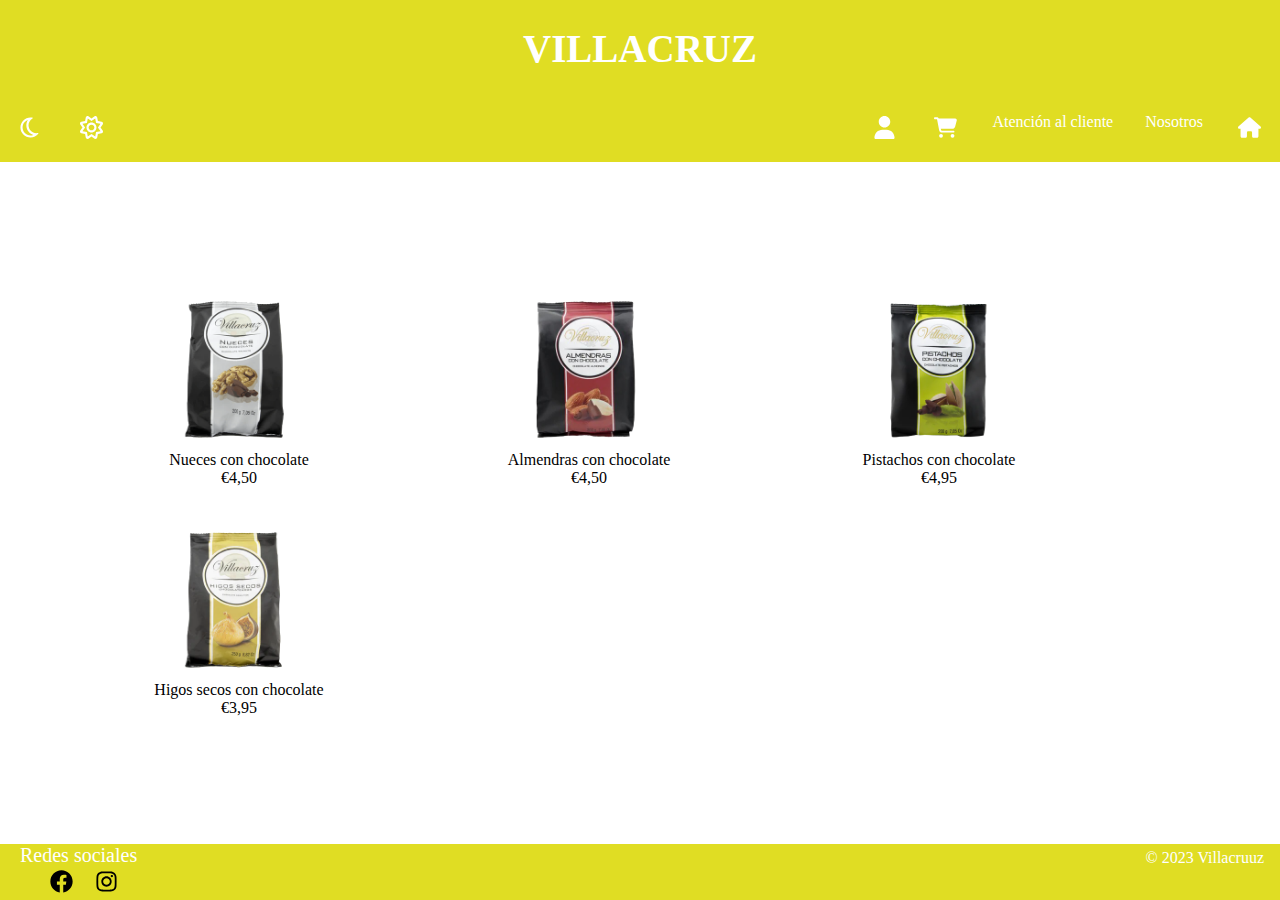
<file: index.html>
<!DOCTYPE html>
<html lang="es">
<head>
    <meta charset="UTF-8">
    <meta http-equiv="X-UA-Compatible" content="IE=edge">
    <meta name="viewport" content="width=device-width, initial-scale=1.0">
    <meta name="author" content="JuanRomero">
    <meta name="description" content="ProyectoFinal">
    <meta name="keyword" content="html, js, css">
    <link rel="icon" type="image/ico" sizes="16x16" href="img/favicon.ico">
    <link rel="stylesheet" href="css/index.css">
    <link href="https://cdnjs.cloudflare.com/ajax/libs/font-awesome/5.13.0/css/all.min.css" rel="stylesheet">
    <title>Frutas y bombones villacruz</title>
</head>
<body id="cuerpo">
    <header>
        <h1>VILLACRUZ</h1>
        <nav>
            <input type="checkbox" id="check">
            <label for="check" class="checkbtn">
                <i class="fas fa-bars"></i>
            </label>
            <ul>
                <li><a href="index.html"><img src="img/house-solid.svg" class="spin" alt="Inicio"></a></li>
                <li><a href="doc/Nosotros.html">Nosotros</a></li>
                <li><a href="doc/AtencionAlCliente.html">Atención al cliente</a></li>
                <li><a onclick="dispo()"><img class="spin" src="img/cart-shopping-solid.svg" alt="Mi carro"></a></li>
                <li><a href="doc/MiUsuario.html"><img class="spin" src="img/user-solid.svg" alt="Mi usuario"></a></li>
                <li class="izquierda" onclick="modonoche()"><img class="spin" src="img/moon-regular.svg" alt="Modo noche"></li>
                <li class="izquierda" onclick="mododia()"><img class="spin" src="img/sun-regular.svg" alt="Modo dia"></li>
            </ul>
        </nav>
    </header>
    <script>
        function modonoche(){
            document.getElementById(`cuerpo`).style.background=`black`;
            document.getElementById(`cuerpo`).style.color=`white`;
        }
        function mododia() {
            document.getElementById(`cuerpo`).style.background=`white`;
            document.getElementById(`cuerpo`).style.color=`black`;
        }
        function dispo(){
        alert("Todavía no esta disponible esta opción en nuestra pagina web");
        }
    </script>
    <main>
        <figure>
            <a href="doc/NuecesChoco.html"><img src="img/nuecesconchocolate1.png" alt="Nueces con Chocolate" loading="lazy"></a>
            <figcaption>Nueces con chocolate<br>€4,50</figcaption>
        </figure>
        <figure>
            <a href="doc/AlmendrasChoco.html"><img src="img/almendraschoco.png" alt="Almendras con Chocolate" loading="lazy"></a>
            <figcaption>Almendras con chocolate<br>€4,50</figcaption>
        </figure>
        <figure>
            <a href="doc/PistachosChoco.html"><img src="img/pistachos1.png" alt="Pistachos con chocolate" loading="lazy"></a>
            <figcaption>Pistachos con chocolate<br>€4,95</figcaption>
        </figure>
        <figure>
            <a href="doc/HigosChoco.html"><img src="img/higo1.png" alt="Higos secos con chocolate" loading="lazy"></a>
            <figcaption>Higos secos con chocolate<br>€3,95</figcaption>
        </figure>
    </main>
    <footer>
          <div style="float: left;"><span style="font-size: 20px;float: right;margin-left: 1em;">Redes sociales</span><br><a href="https://www.instagram.com/bombondehigovillacruz/?hl=es" class="ancla"><img src="img/instagram.svg" alt="instagram" loading="lazy" class="imagenes"></a><a href="https://www.instagram.com/bombondehigovillacruz/?hl=es" class="ancla"><img src="img/facebook.svg" alt="facebook" loading="lazy" class="imagenes"></a></div>
          <div style="float: right; margin-top: 5px;margin-right: 1em;">&copy; 2023 Villacruuz</div>
    </footer>
</body>
</html>
</file>
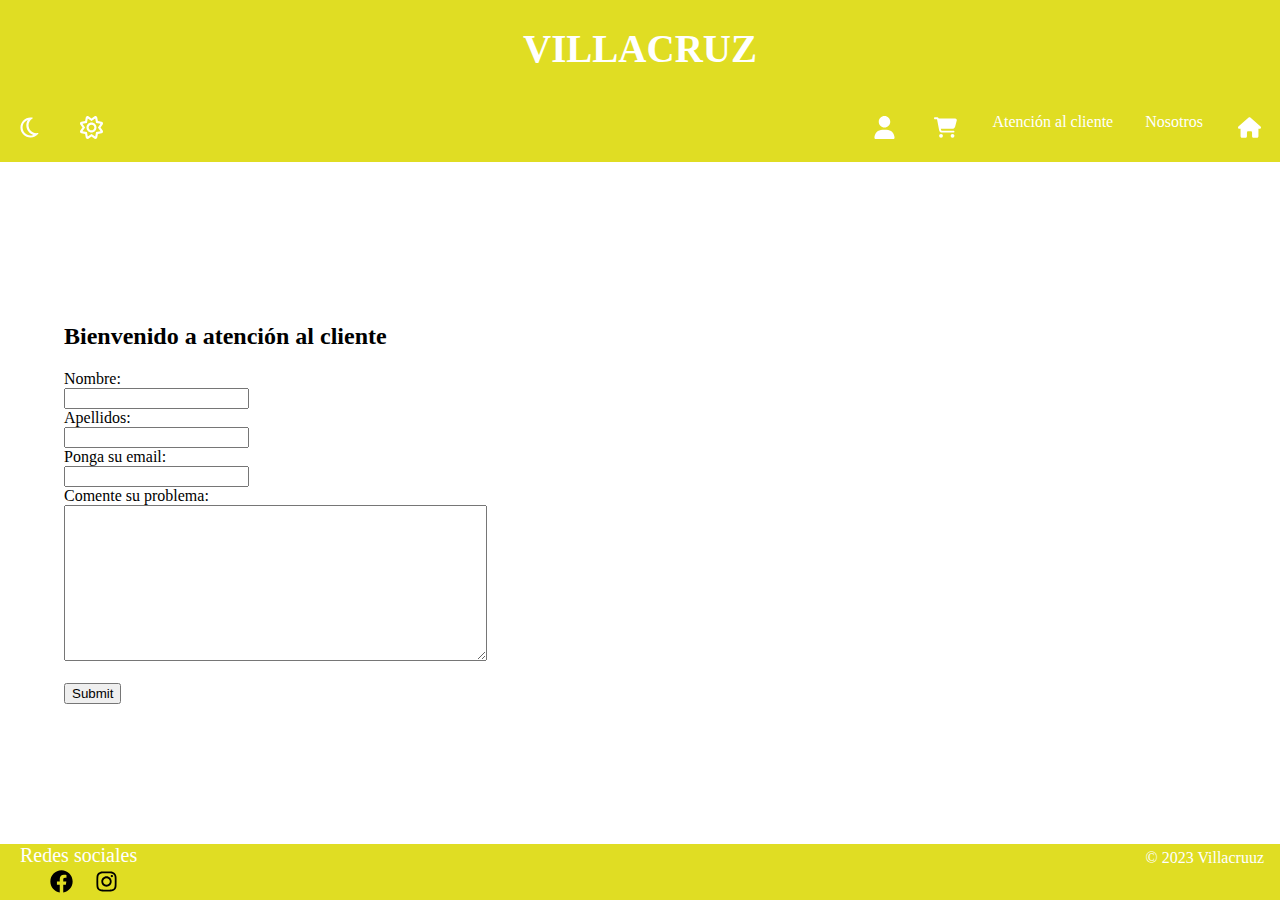
<file: doc/AtencionAlCliente.html>
<!DOCTYPE html>
<html lang="es">
<head>
    <meta charset="UTF-8">
    <meta http-equiv="X-UA-Compatible" content="IE=edge">
    <meta name="viewport" content="width=device-width, initial-scale=1.0">
    <meta name="author" content="JuanRomero">
    <meta name="description" content="ProyectoFinal">
    <link rel="icon" type="image/ico" sizes="16x16" href="../img/favicon.ico">
    <link href="https://cdnjs.cloudflare.com/ajax/libs/font-awesome/5.13.0/css/all.min.css" rel="stylesheet">
    <meta name="keyword" content="html, js, css">
    <link rel="stylesheet" href="../css/index.css">
    <title>Frutas y bombones villacruz</title>
</head>
<body id="cuerpo">
    <header>
        <h1>VILLACRUZ</h1>
        <nav>
            <input type="checkbox" id="check">
            <label for="check" class="checkbtn">
                <i class="fas fa-bars"></i>
            </label>
            <ul>
                <li><a href="../index.html"><img src="../img/house-solid.svg" class="spin" alt="Inicio"></a></li>
                <li><a href="Nosotros.html">Nosotros</a></li>
                <li><a href="AtencionAlCliente.html">Atención al cliente</a></li>
                <li><a onclick="dispo()"><img class="spin" src="../img/cart-shopping-solid.svg" alt="Mi carro"></a></li>
                <li><a href="MiUsuario.html"><img class="spin" src="../img/user-solid.svg" alt="Mi usuario"></a></li>
                <li class="izquierda" onclick="modonoche()"><img class="spin" src="../img/moon-regular.svg" alt="Modo noche"></li>
                <li class="izquierda" onclick="mododia()"><img class="spin" src="../img/sun-regular.svg" alt="Modo dia"></li>
            </ul>
        </nav>
    </header>
    <script>
        function modonoche(){
            document.getElementById(`cuerpo`).style.background=`black`;
            document.getElementById(`cuerpo`).style.color=`white`;
        }
        function mododia() {
            document.getElementById(`cuerpo`).style.background=`white`;
            document.getElementById(`cuerpo`).style.color=`black`;
        }
        function dispo(){
        alert("Todavía no esta disponible esta opción en nuestra pagina web");
        }
    </script>
    <main>
        <h2>Bienvenido a atención al cliente</h2>
        <form action="/action_page.php" class="main"> 
            <label for="fname">Nombre:</label><br>
                <input type="text" id="fname" name="fname" value=""><br>
            <label for="lname">Apellidos:</label><br>
                <input type="text" id="lname" name="lname" value=""><br>
            <label for="email">Ponga su email:</label><br>
                <input type="email" id="email" name="email" value=""><br>
            <label for="comentario">Comente su problema:</label><br>
                <textarea id="comentario" name="comentario" rows="10" cols="50"></textarea><br><br>
                <input onclick="alert('Se ha enviado su comentario correctamente')" type="submit" id="sumbit" name="sumbit">
        </form>
    </main>
    <footer>
        <div style="float: left;"><span style="font-size: 20px;float: right;margin-left: 1em;">Redes sociales</span><br><a href="https://www.instagram.com/bombondehigovillacruz/?hl=es" class="ancla"><img src="../img/instagram.svg" alt="instagram" loading="lazy" class="imagenes"></a><a href="https://www.instagram.com/bombondehigovillacruz/?hl=es" class="ancla"><img src="../img/facebook.svg" alt="facebook" loading="lazy" class="imagenes"></a></div>
        <div style="float: right; margin-top: 5px;margin-right: 1em;">&copy; 2023 Villacruuz</div>
    </footer>
</body>
</html>
</file>
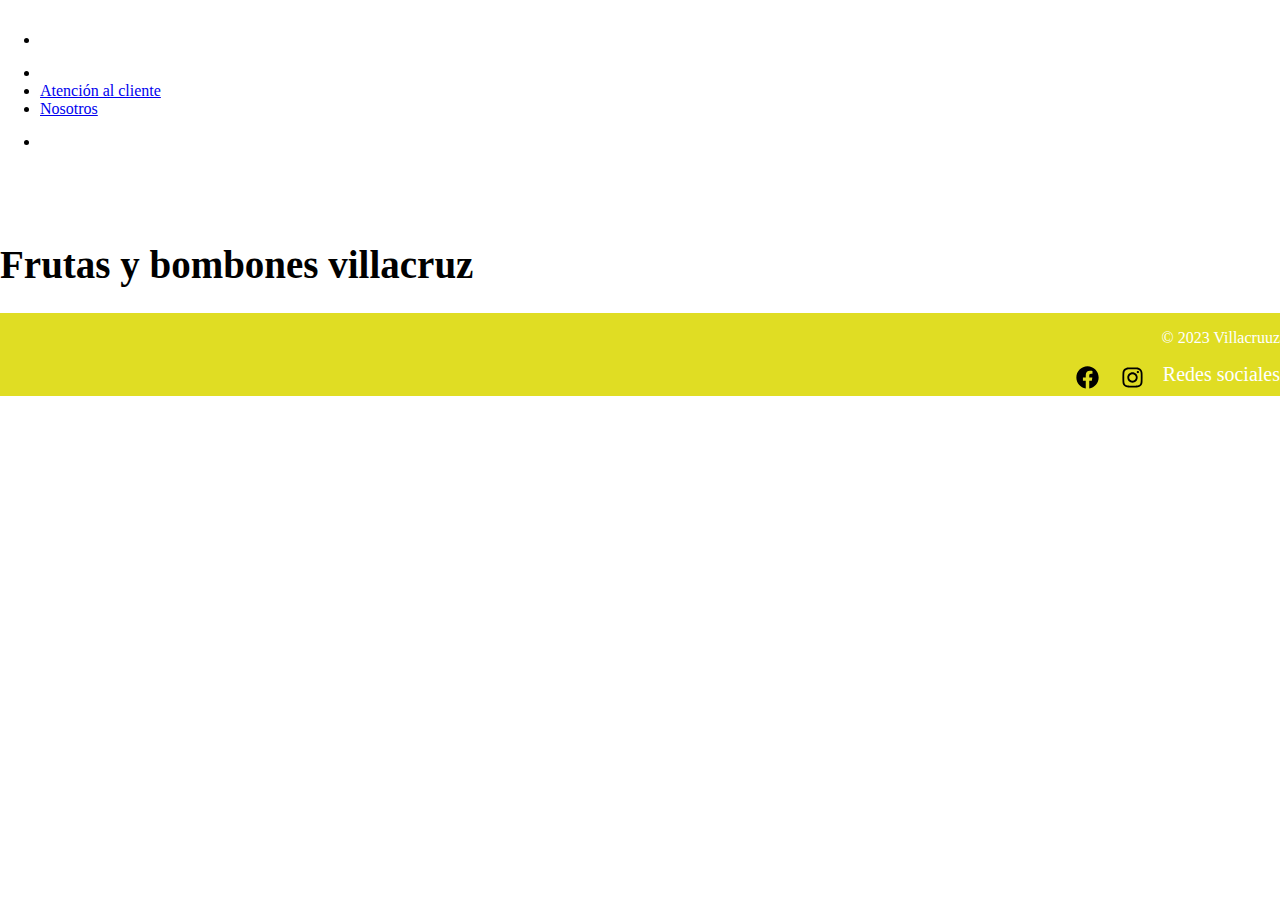
<file: doc/Carro.html>
<!DOCTYPE html>
<html lang="es">
<head>
    <meta charset="UTF-8">
    <meta http-equiv="X-UA-Compatible" content="IE=edge">
    <meta name="viewport" content="width=device-width, initial-scale=1.0">
    <meta name="author" content="JuanRomero">
    <meta name="description" content="ProyectoFinal">
    <meta name="keyword" content="html, js, css">
    <link rel="icon" type="image/ico" sizes="16x16" href="../img/favicon.ico">
    <link rel="stylesheet" href="../css/index.css">
    <script src="../js/main.js"></script>
    <title>Frutas y bombones villacruz</title>
</head>
<body id="cuerpo">
    <div>
        <ul>
            <li><a href="MiUsuario.html"><img class="spin" src="../img/user-solid.svg" alt="Mi usuario" loading="lazy"></a></li>
            <li><a href="Carro.html"><img class="spin" src="../img/cart-shopping-solid.svg" alt="Mi carro" loading="lazy"></a></li>
            <li><a href="AtencionAlCliente.html">Atención al cliente</a></li>
            <li><a href="Nosotros.html">Nosotros</a></li>
            <li><a href="../index.html"><img src="../img/house-solid.svg" class="spin" alt="Inicio" loading="lazy"></a></li>
            <li class="izquierda" onclick="modonoche()"><img class="imagenes" src="../img/moon-regular.svg " alt="Modo noche" loading="lazy"></li>
            <li class="izquierda" onclick="mododia()"><img class="imagenes" src="../img/sun-regular.svg" alt="Modo dia" loading="lazy"></li>
        </ul>
    </div>
    <h1>Frutas y bombones villacruz</h1>
    <script>
        function modonoche(){
            document.getElementById(`cuerpo`).style.background=`black`;
            document.getElementById(`cuerpo`).style.color=`white`;
        }
        function mododia() {
            document.getElementById(`cuerpo`).style.background=`white`;
            document.getElementById(`cuerpo`).style.color=`black`;
        }
    </script>
    <footer>
        <div>
          <p style="text-align:right">&copy; 2023 Villacruuz</p>
          <div style="text-align: left;"><span style="font-size: 20px;float: right;">Redes sociales</span><a href="https://www.instagram.com/bombondehigovillacruz/?hl=es" class="ancla"><img src="../img/instagram.svg" alt="instagram" loading="lazy" class="imagenes"></a><a href="https://www.instagram.com/bombondehigovillacruz/?hl=es" class="ancla"><img src="../img/facebook.svg" alt="facebook" loading="lazy" class="imagenes"></a></div>
        </div>
    </footer>
</body>
</html>
</file>
<file: css/index.css>
#check{
      display: none;
}
.checkbtn{
      font-size: 30px;
      color: #fff;
      float: right;
      line-height: 80px;
      margin-right: 40px;
      cursor: pointer;
      display: none;
}
.spin{
      width: 23px;
      height: 23px;
}
.spin:hover{ 
      width: 23px;
      height: 23px;
      animation-name: spin;
      animation-duration:5000ms;
      animation-iteration-count: infinite;
      animation-timing-function: linear; 
}
@keyframes spin {
      from {
    transform:rotate(0deg);
      }
      to {
    transform:rotate(360deg);
      }
}
header {
      background-color: #e0dd23;
      color: white;
      text-align: center;
      width: 100%;
}
nav ul {
      list-style-type: none;
      margin: 0;
      padding: 0;
      overflow: hidden;
      background-color: #e0dd23;
}
nav li {
      float: right;
}
nav li a {
      display: block;
      color: white;
      text-align: center;
      padding: 1em;
      text-decoration: none;
}
nav li a:hover {
      background-color: #111111;
}
.izquierda{
      float: left;
      display: block;
      color: white;
      text-align: center;
      padding: 1em;
      text-decoration: none;
}
.izquierda:hover{
      background-color: #111111;
}
section{
      background-position: center center;
      background-size: cover;
}
main {
      margin:auto;
      width: 90%;
}
img{
      max-width: 307.7px;
      width: 100%;
      
      margin: auto;
      padding: 3px;
     }
figure{
      width: 20%;
      min-width: 270px;
      float: left;
      text-align: center;
      flex-flow: column;
}
.product{
      float: left;
      width: 100%;
      min-width: 270px;
      height: auto;
  }
.imagenes{
      width: 23px;
      height: 23px;
}
h1{
    font-size: 39px;
}
.textos{
    font-family:sans-serif;
}
body {
    display: flex;
    flex-direction: column;
    min-width: 100vw;
    min-height: 100vh;
    height: 100%;
    margin: auto;
}
aside{
      float: right;
      width: 50%;
}
footer {
      background-color: #e0dd23;
      color: white;
      text-align: center;
      width: 100%;
      bottom: 0;
}
footer a {
    color: #fff;
    text-decoration: none;
}
.ancla{
      float: right;
      padding-right: 1em;
}
@media (max-width: 952px){
    nav ul li a{
        font-size: 16px;
    }
}

@media (max-width: 858px){
    .checkbtn{
        display: block;
    }
    .izquierda{
      float: none;
      display: unset;
    }
    ul{
        position: fixed;
        width: 100%;
        height: 100vh;
        background: #2c3e50;
        top: 200px;
        left: -100%;
        text-align: center;
        transition: all .5s;
    }
    nav ul li{
        display: block;
        width: 100%;
        
    }
    nav ul li a{
        font-size: 20px;
    }
    li a:hover, li a.active{
        background: none;
        color: white;
    }
    #check:checked ~ ul{
        left:0;
    }
    aside{
      width: 100%;
    }
}
</file>
